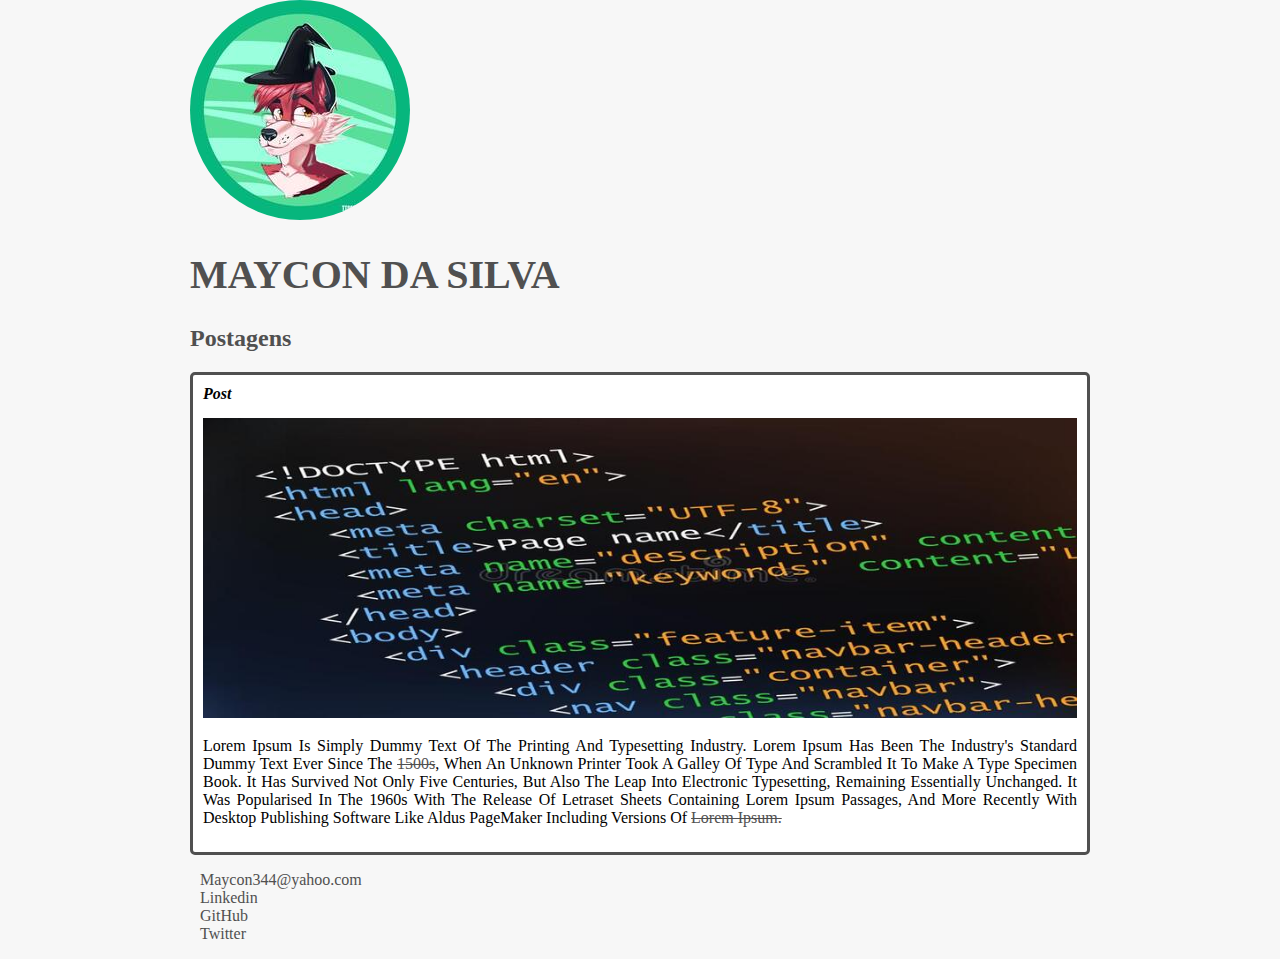
<file: HTML/index.html>
<!DOCTYPE html>
<html>
    <head>
        <meta charset="utf-8">
        <title>Maycon da Silva</title>
        <link rel="Stylesheet" href="Style.css">
    </head>
    <body>
        <header>
            <img src="Red.jpg" alt="Red bruxo" class="Photo">
            <h1 id="Titulo">Maycon da Silva</h1>
        </header>
        <section>
            <header>
                <h2 class="Sub-titulo">Postagens</h2>
            </header>
            <article class="Postagem">
                <header>
                    <h3 class="Publicações">Post</h3>
                    <img src="HTML-code.jpg" alt="código HTML" class="Imagem">
                </header>
                <p class="conteudo">
                    Lorem Ipsum is simply dummy text of the printing and typesetting industry. Lorem Ipsum
                    has been the industry's standard dummy text ever since the <a href="https://www.linkedin.com/in/maycon-da-silva-705361227/" target="_blank">1500s</a>, when an unknown 
                    printer took a galley of type and scrambled it to make a type specimen book. It has 
                    survived not only five centuries, but also the leap into electronic typesetting, 
                    remaining essentially unchanged. It was popularised in the 1960s with the release of 
                    Letraset sheets containing Lorem Ipsum passages, and more recently with desktop publishing 
                    software like Aldus PageMaker including versions of <a href="mailto:may@yahoo.com">Lorem Ipsum.</a>
                </p>
            </article>
        </section>
        <footer>
            <ul class="Lista">
                <li>
                    <a href="mailto:maycon344@yahoo.com">Maycon344@yahoo.com</a>
                </li>
                <li>
                    <a href="https://www.linkedin.com/in/maycon-da-silva-705361227/" target="_blank">Linkedin</a>
                </li>
                <li>
                    <a href="https://github.com/Szznorlax" target="_blank">GitHub</a>
                </li>
                <li>
                    <a href="https://twitter.com/Red_Szznorlax" target="_blank">Twitter</a>
                </li>
            </ul>
        </footer>
    </body>
</html>
</file>
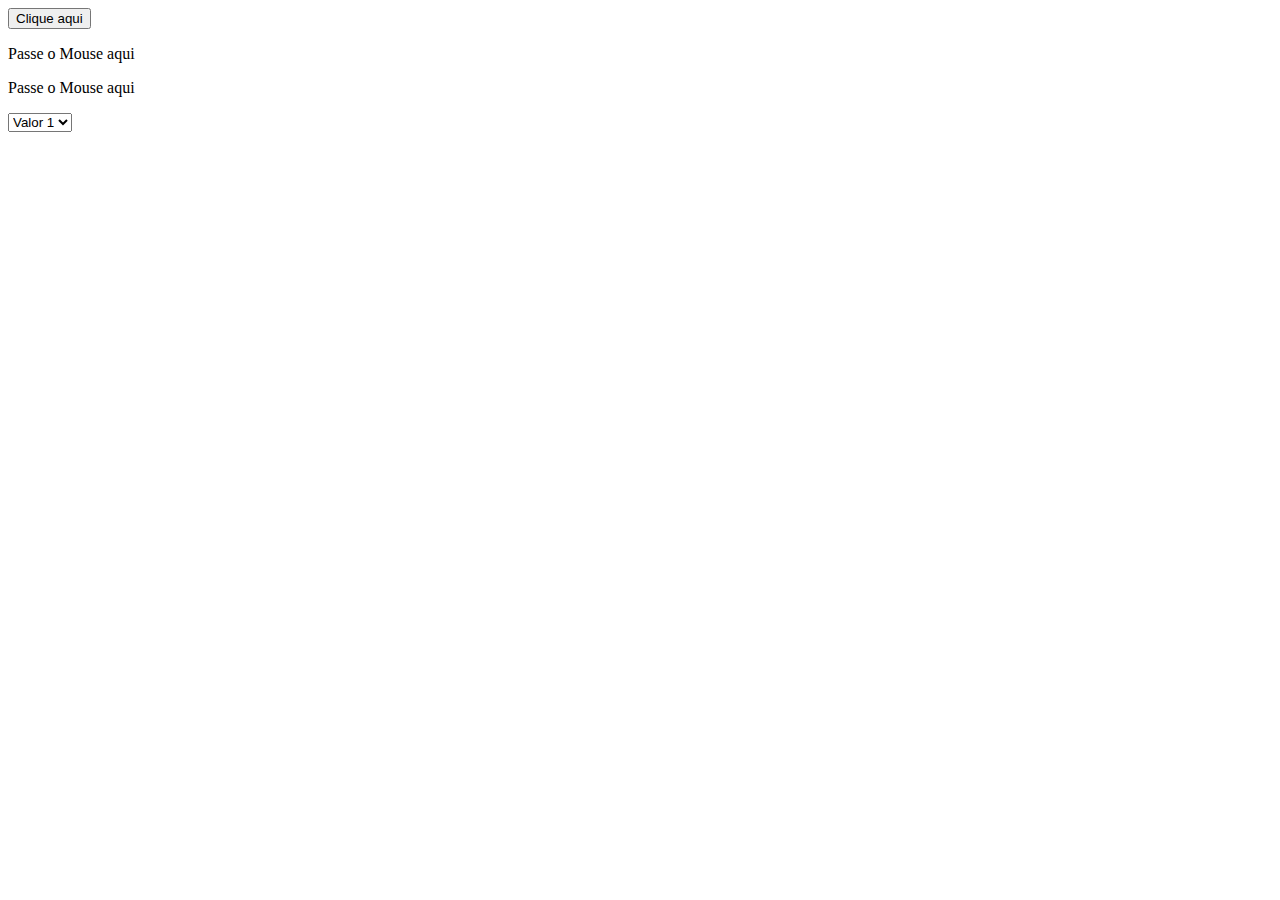
<file: Curso JavaScript/Curso JavaScript/index.html>
<html lang="pt-br">
    <head>
        <title>Minha Página</title>
        <meta charset="utf-8">
        <script type="text/javascript" src="js/main.js"></script>
    </head>
    <body onload="load()">
        <button type="button" onclick="clicou()">Clique aqui</button>
        <p id="Agradecimento" onclick="Redirecionar()"></p>
        <p id="MouseMove" onmouseover="Trocar(this)" onmouseout="Voltar(this)">Passe o Mouse aqui</p>
        <p id="MouseMove" onmouseover="Trocar(this)" onmouseout="Voltar(this)">Passe o Mouse aqui</p>
        <select onchange="Change(this)">
            <option value="1">Valor 1</option>
            <option value="2">Valor 2</option>
            <option value="3">Valor 3</option>
        </select>
    </body>
</html>
</file>
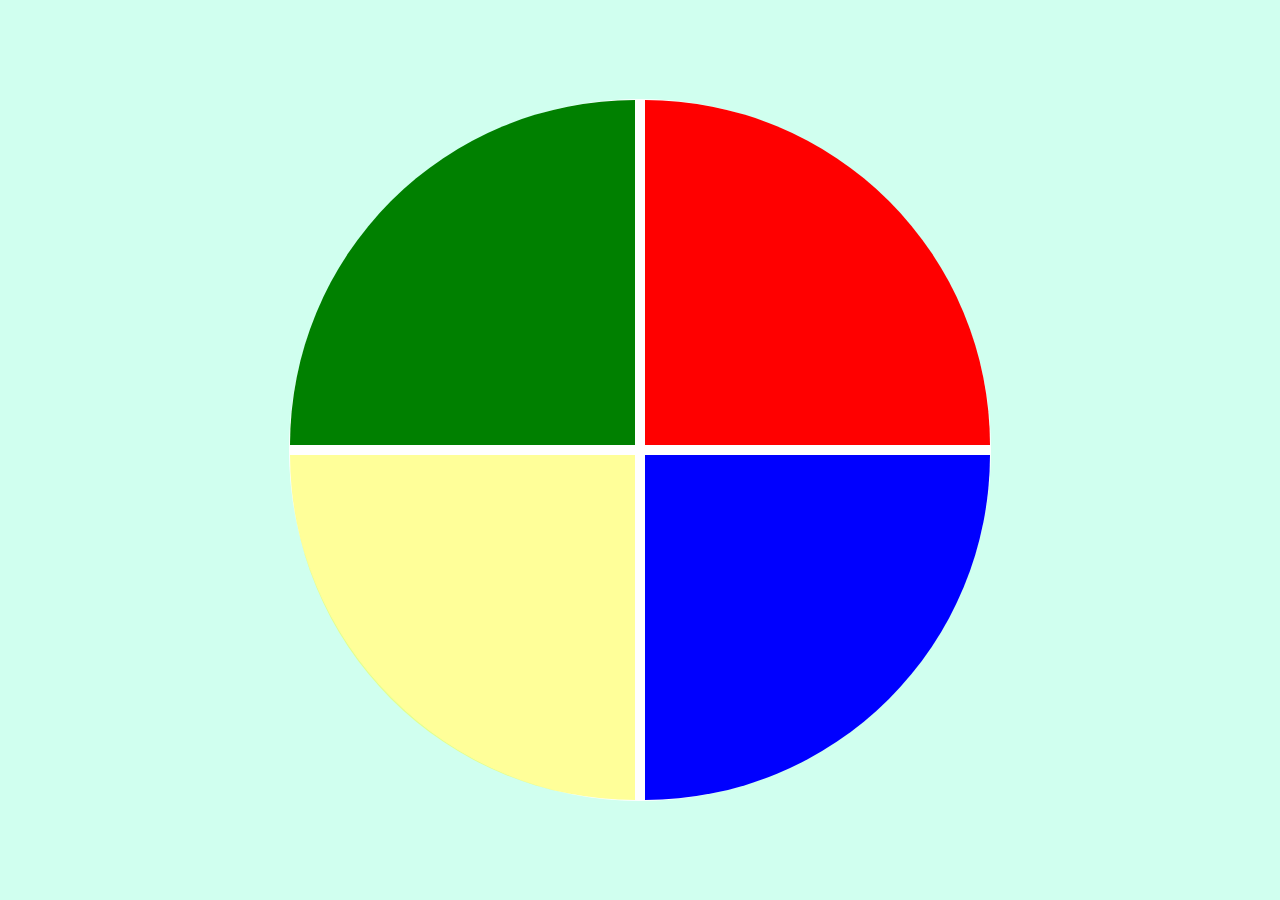
<file: Curso JavaScript/Genius/Index.html>
<!DOCTYPE html>
<html lang="en">
    <head>
        <meta charset="UTF-8">
        <meta name="viewpoint" content="width=device-width, initia-scale=1.0">
        <link rel="Stylesheet" href="style.css">
        <title>Genius</title>
    </head>
    <body>
        <div class="main-game">
            <div class="genius">
                <div class="blue"></div>
                <div class="yellow"></div>
                <div class="red"></div>
                <div class="green"></div>
            </div>
        </div>
        <script type="text/javascript" src="script.js"></script>
    </body>
</html>
</file>
<file: HTML/Style.css>
body{
    background: #f7f7f7;
    font-family: Verdana;
    max-width: 900px;
    margin: auto;
}

.Photo{
    border: 1px #505050;
    border-radius: 50%;

}

#Titulo, .Sub-titulo, .Posts{
    color: #505050;
}

#Titulo{
    font-size: 40px;
    text-transform: uppercase;
}

a{
    text-decoration: line-through;
    color: #505050;
}

.Publicações{
    font-size: 16px;
    font-style: italic;
    margin: 0;
    margin-bottom: 15px;
    border-radius: 5px 10px;
}

.Postagem{
    background: #fff;
    padding: 10px;
    border: 3px solid #505050;
    margin-bottom: 15px;
    border-radius: 5px;
}

.conteudo{
    margin: 0;
    margin-bottom: 15px;
    text-transform: capitalize;
    text-align: justify;
}

.Imagem {
    margin-bottom: 15px;
    width: 100%;
}

.Lista{
    list-style-type: none;
    padding-left: 10px;
}

.Lista li a{
    text-decoration: none;
}
</file>
<file: Curso JavaScript/Genius/style.css>
body {
    background-color: rgb(208, 255, 239);
    margin: 0;
}

.main-game {
    height: 100vh;
    width: 100vw;
    display: flex;
    justify-content: center;
    align-items: center;
}

.genius {
    display: grid;
    grid-template-areas: 'verde vermelho' 'amarelo azul';
    grid-gap: 10px;
    border: 1px solid #ffffff;
    background-color: #ffffff;
    border-radius: 100%;
    width: 700px;
    height: 700px;
}

.blue {
    grid-area: azul;
    background-color: blue;
    border-bottom-right-radius: 100%;
}

.red {
    grid-area: vermelho;
    background-color: red;
    border-top-right-radius: 100%;
}

.yellow {
    grid-area: amarelo;
    background-color: yellow;
    border-bottom-left-radius: 100%;
}

.green {
    grid-area: verde;
    background-color: green;
    border-top-left-radius: 100%;
}

.selected {
    opacity: 0.4;
}
</file>
